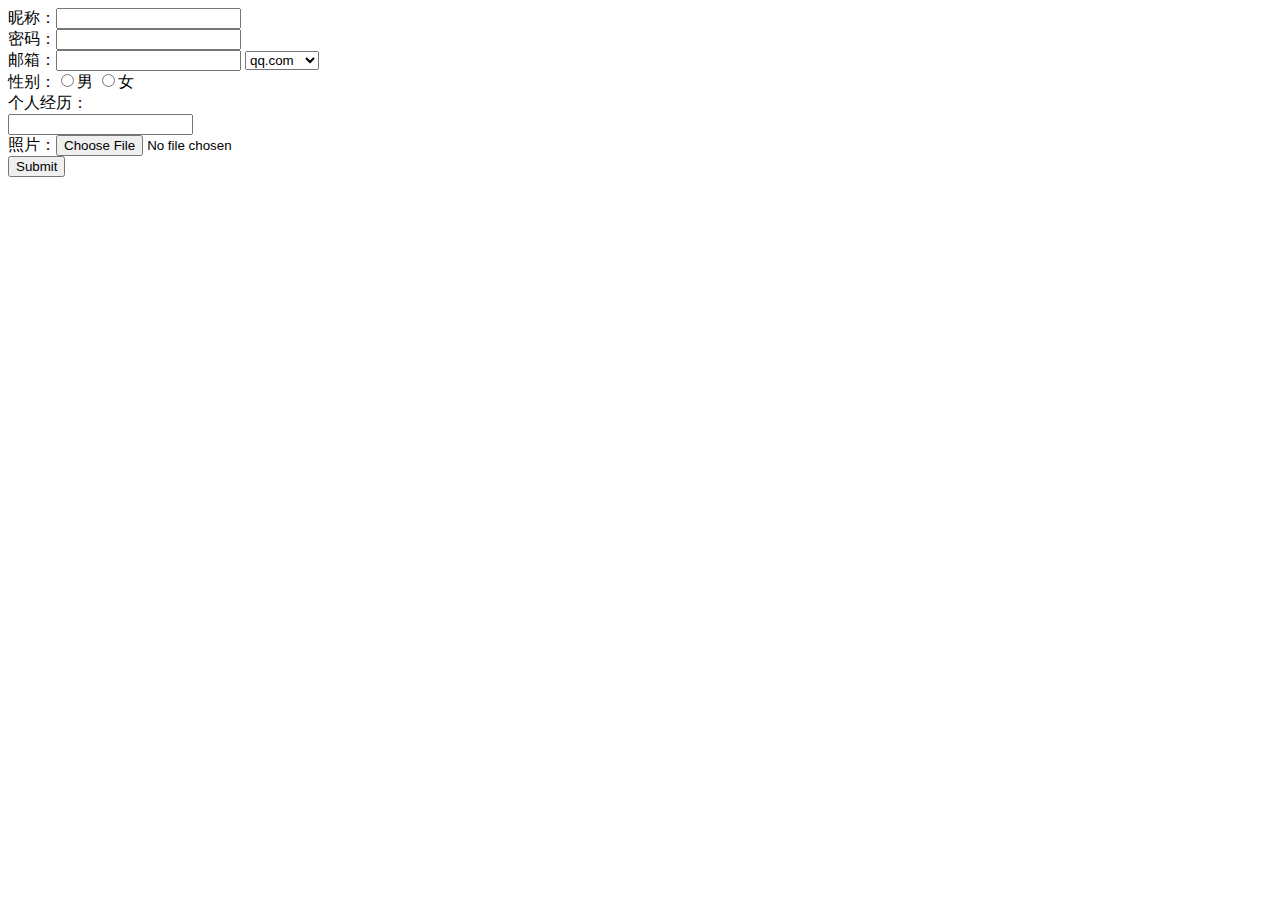
<file: form.html>
<!DOCTYPE html>
<html lang="en">
<head>
    <meta charset="UTF-8">
    <meta name="viewport" content="width=device-width, initial-scale=1.0">
    <meta http-equiv="X-UA-Compatible" content="ie=edge">
    <title>表单</title>
</head>
<body>
    昵称：<input type="text" name="username" id=""><br>
    密码：<input type="password" name="password" id=""><br>
    邮箱：<input type="text" id="">
    <select id="">
        <option>qq.com</option>
        <option>163.com</option>
        <option value="">126.com</option>
    </select><br>
    性别：<input type="radio">男 <input type="radio">女<br>
    个人经历：<br>
    <input type="text" maxlength="300" width="300"><br>
    照片：<input type="file" /><br>
    <input type="submit">
</body>
</file>
